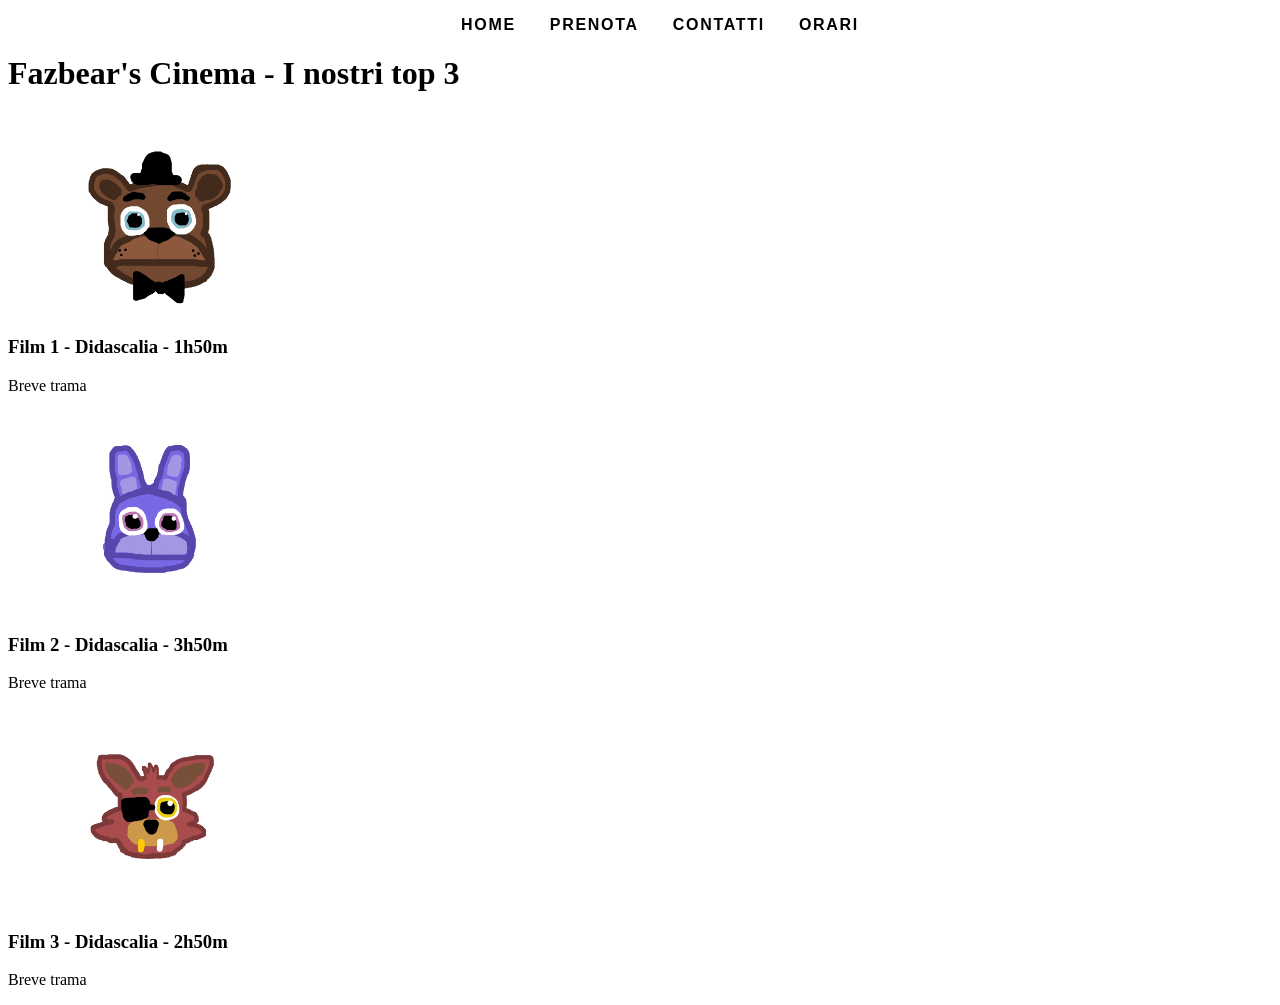
<file: index.html>
<!DOCTYPE html>
<html lang="it">
<head>
    <link rel="stylesheet" href="css/style.css">
    <meta charset="UTF-8">
    <meta name="viewport" content="width=device-width, initial-scale=1.0">
    <title>Fazbear's Cinema - Home</title>
</head>
<body>

    <nav>
        <ul>
            <li><a href="index.html">HOME</a></li>
            <li><a href="prenota.html">PRENOTA</a></li>
            <li><a href="contatti.html">CONTATTI</a></li>
            <li><a href="programmazione.html">ORARI</a></li>
        </ul>
    </nav>

    
    <header>
        <h1>Fazbear's Cinema - I nostri top 3</h1>
        <article>
            <img src="img/m1.png" alt="film 1">
        </article>
        
        <h3>Film 1 - Didascalia - 1h50m</h3>
        <p>Breve trama</p>
        
        <article>
            <img src="img/m2.png" alt="film 2">
        </article>
        
        <h3>Film 2 - Didascalia - 3h50m</h3>
        <p>Breve trama</p>

        <article>
            <img src="img/m3.png" alt="film 3">
        </article>

        <h3>Film 3 - Didascalia - 2h50m</h3>
        <p>Breve trama</p>
    </header>



</body>
</html>
</file>
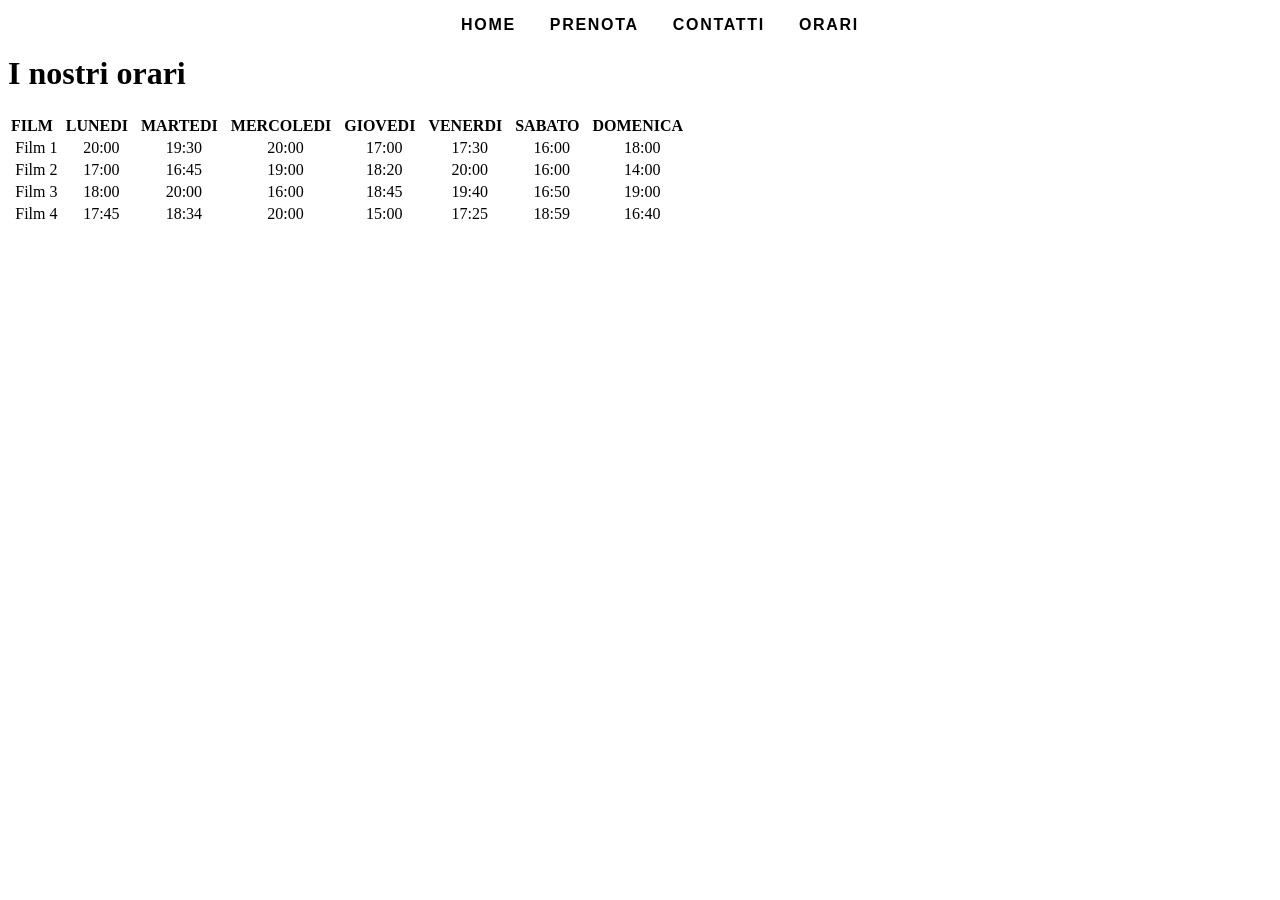
<file: programmazione.html>
<!DOCTYPE html>
<html lang="it">
<head>
    <link rel="stylesheet" href="css/style.css">
    <meta charset="UTF-8">
    <meta name="viewport" content="width=device-width, initial-scale=1.0">
    <title>Fazbear's Cinema - Orari</title>
</head>
<body>
    <nav>
        <ul>
            <li><a href="index.html">HOME</a></li>
            <li><a href="prenota.html">PRENOTA</a></li>
            <li><a href="contatti.html">CONTATTI</a></li>
            <li><a href="programmazione.html">ORARI</a></li>
        </ul>
    </nav>


    <header>
        <h1>I nostri orari</h1>
    </header>

    <main>
        <table>
            <thead>
            <tr>
                <th>FILM</th>
                <th>LUNEDI</th>
                <th>MARTEDI</th>
                <th>MERCOLEDI</th>
                <th>GIOVEDI</th>
                <th>VENERDI</th>
                <th>SABATO</th>
                <th>DOMENICA</th>
            </tr>
            </thead>

            <tbody>
            <tr>
                <td>Film 1</td>
                <td>20:00</td>
                <td>19:30</td>
                <td>20:00</td>
                <td>17:00</td>
                <td>17:30</td>
                <td>16:00</td>
                <td>18:00</td>
            </tr>
            <tr>
                <td>Film 2</td>
                <td>17:00</td>
                <td>16:45</td>
                <td>19:00</td>
                <td>18:20</td>
                <td>20:00</td>
                <td>16:00</td>
                <td>14:00</td>
            </tr>
            <tr>
                <td>Film 3</td>
                <td>18:00</td>
                <td>20:00</td>
                <td>16:00</td>
                <td>18:45</td>
                <td>19:40</td>
                <td>16:50</td>
                <td>19:00</td>
            </tr>
            <tr>
                <td>Film 4</td>
                <td>17:45</td>
                <td>18:34</td>
                <td>20:00</td>
                <td>15:00</td>
                <td>17:25</td>
                <td>18:59</td>
                <td>16:40</td>
            </tr>
            </tbody>
        </table>
    </main>
</body>
</html>
</file>
<file: css/style.css>
nav ul{
    text-align: center;
    list-style-type: none;
}

nav li{
    display: inline;
}

nav a{
    margin: 15px;
    font-family:Arial, Helvetica, sans-serif;
    font-weight: bold;
    letter-spacing: 1.7px;
    text-decoration: none;
    color: inherit;
}

header article{
    padding-top: 25px;
}

article img{
    padding: 3px;
    margin: 0;
    width: 300px;
}

main table{
    border:black;
    text-align: center;
}

table th{
    padding-right: 10px; 
}
</file>
